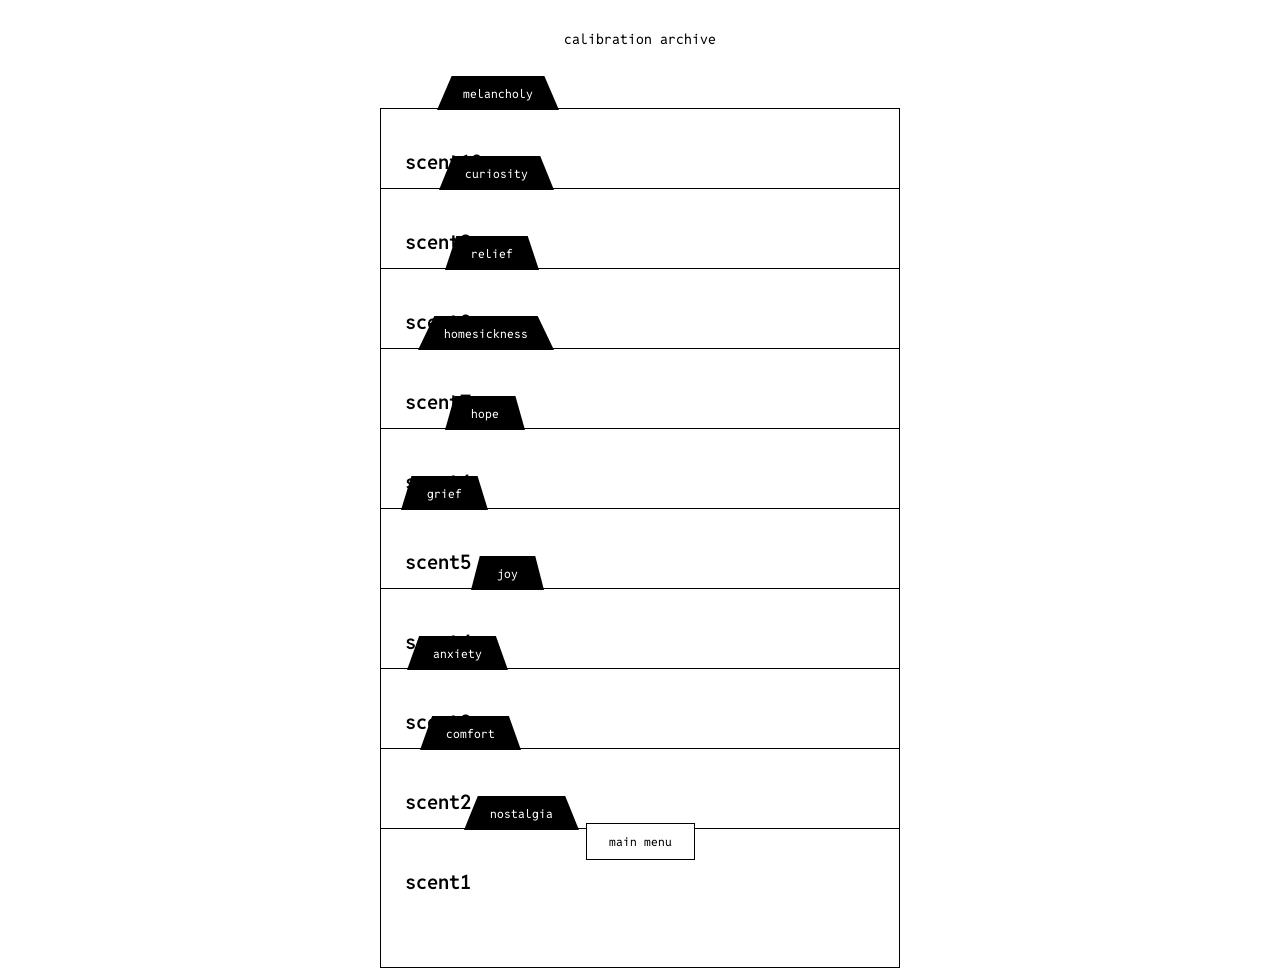
<file: home.html>
<!DOCTYPE html>
<html lang="en">
<head>
  <meta charset="UTF-8" />
  <meta name="viewport" content="width=device-width, initial-scale=1.0" />
  <title>m3m0ry archive</title>

  <link rel="preconnect" href="https://fonts.googleapis.com">
  <link href="https://fonts.googleapis.com/css2?family=Reddit+Mono:wght@400;600&display=swap" rel="stylesheet">

  <link rel="stylesheet" href="home.css">
</head>
<body class="page-fade">
  <div class="nav-bar">
  <button id="homeBtn">main menu</button>
</div>
  <div class="archive-header">
    <p>calibration archive</p>
  </div>

  <div class="drawer" id="drawer"></div>

  <div class="viewer-backdrop" id="viewerBackdrop">
    <div class="folder-viewer">
      <div class="viewer-tab" id="viewerTab"></div>
      <div class="viewer-body" id="viewerBody"></div>
<div class="viewer-actions">
    <button class="forget-btn" id="forgetBtn">forget</button>
  <button class="close-btn" id="closeViewer">close</button>
</div>   
</div>
  </div>

  <div class="forget-warning" id="forgetWarning">
  <div>
    <p>
      you can suppress it, but memories do not disappear. they resurface.
    </p>
    <div class="warning-actions">
      <button id="confirmForget">suppress</button>
      <button id="cancelForget">keep</button>
    </div>
  </div>
</div>

  <script src="home.js"></script>
  <div class="suppress-overlay" id="suppressOverlay"></div>
</body>
</html>
</file>
<file: home.css>
html, body {
  margin: 0;
  background: white;
  font-family: "Reddit Mono", monospace;
}

/* Header */

.archive-header {
  text-align: center;
  margin: 30px 0 60px 0;
  font-size: 14px;
}

/* Drawer stack */

.drawer {
  width: 92%;
  max-width: 520px;
  margin: 0 auto;
  position: relative;
}

/* Folder */

.folder {
  position: relative;
  width: 100%;
  height: 140px;
  border: 1px solid black;
  border-radius: 0px;
  background: white;
  margin-top: -60px; /* tight overlap */
  padding: 40px 24px 24px 24px;
  box-sizing: border-box;
  cursor: pointer;
  transition: transform 0.25s ease;
}

.folder:first-child {
  margin-top: 0;
}

.folder:hover {
  transform: translateY(-6px);
  z-index: 5;
}


/* Folder title inside */

.folder-body h2 {
  margin: 0;
  font-size: 20px;
  font-weight: 600;
}

/* Viewer overlay */

.viewer-backdrop {
  position: fixed;
  inset: 0;
  background: rgba(0,0,0,0.25);
  display: flex;
  align-items: center;
  justify-content: center;
  opacity: 0;
  pointer-events: none;
  transition: opacity 0.4s ease;
  z-index: 20;
}

.viewer-backdrop.visible {
  opacity: 1;
  pointer-events: all;
}

.folder-viewer {
  position: relative;
  width: 90%;
  max-width: 520px;
  background: white;
  border: 1px solid black;
  border-radius: 0;
  padding: 40px 28px 28px 28px;

  display: flex;              /* 👈 add */
  flex-direction: column;     /* 👈 add */
  align-items: center;        /* 👈 add */

  transform: translateY(30px);
  transition: transform 0.4s ease;
}

.viewer-backdrop.visible .folder-viewer {
  transform: translateY(0);
}

/* Forget button uses same style as close */

.forget-btn {
  margin-top: 14px;
}

.close-btn,
.forget-btn {
  padding: 12px 26px;
  border: 1px solid black;
  background: white;
  font-family: inherit;
  transition: background 0.2s ease, color 0.2s ease;
}

.close-btn:hover,
.forget-btn:hover {
  background: black;
  color: white;
}


/* Bottom Navigation */

.nav-bar {
  position: fixed;
  bottom: 40px;
  left: 50%;
  transform: translateX(-50%);
  width: 92%;
  max-width: 520px;
  display: flex;
  justify-content: center;
  z-index: 50;
}

#homeBtn {
  background: white;
  border: 1px solid black;
  padding: 10px 22px;
  font-family: inherit;
  font-size: 12px;
  cursor: pointer;
  transition: background 0.2s ease, color 0.2s ease;
}

#homeBtn:hover {
  background: black;
  color: white;
}

/* Warning overlay */

.forget-warning {
  position: fixed;
  inset: 0;
  background: white;
  display: flex;
  align-items: center;
  justify-content: center;
  text-align: center;
  padding: 40px;
  opacity: 0;
  pointer-events: none;
  transition: opacity 0.4s ease;
  z-index: 100;
}

.forget-warning.visible {
  opacity: 1;
  pointer-events: all;
}

.forget-warning p {
  max-width: 320px;
  font-size: 14px;
  line-height: 1.6;
}

.warning-actions {
  margin-top: 30px;
  display: flex;
  gap: 20px;
  justify-content: center;
}

/* Forget popup buttons */

.warning-actions button {
  padding: 12px 26px;
  border: 1px solid black;
  background: white;
  font-family: inherit;
  font-size: 12px;
  cursor: pointer;
  transition: background 0.2s ease, color 0.2s ease;
}

.warning-actions button:hover {
  background: black;
  color: white;
}



/* Pixel Suppress Overlay */

.suppress-overlay {
  position: fixed;
  inset: 0;
  pointer-events: none;
  z-index: 200;
  display: none;
}

.suppress-overlay.active {
  display: grid;
}

.archive-fade {
  opacity: 0;
  transition: opacity 0.6s ease;
}

.archive-visible {
  opacity: 1;
}

/* Archive page fade in */

.page-fade {
  opacity: 0;
  transition: opacity 0.8s ease;
}

.page-visible {
  opacity: 1;
}



.folder-tab,
.viewer-tab {
  position: absolute;
  top: -33px;
  height: 34px;
  padding: 0 26px;

  display: flex;
  align-items: center;
  justify-content: center;

  font-size: 12px;
  z-index: 3;

  /* Trapezoid shape */
  clip-path: polygon(
    12% 0%,
    88% 0%,
    100% 100%,
    0% 100%
  );

  background: black; /* fallback */
  color: white;
}

/* Page fade system */

.page-fade {
  opacity: 0;
  transition: opacity 0.8s ease;
}

.page-visible {
  opacity: 1;
}

.page-exit {
  opacity: 0;
}
</file>
